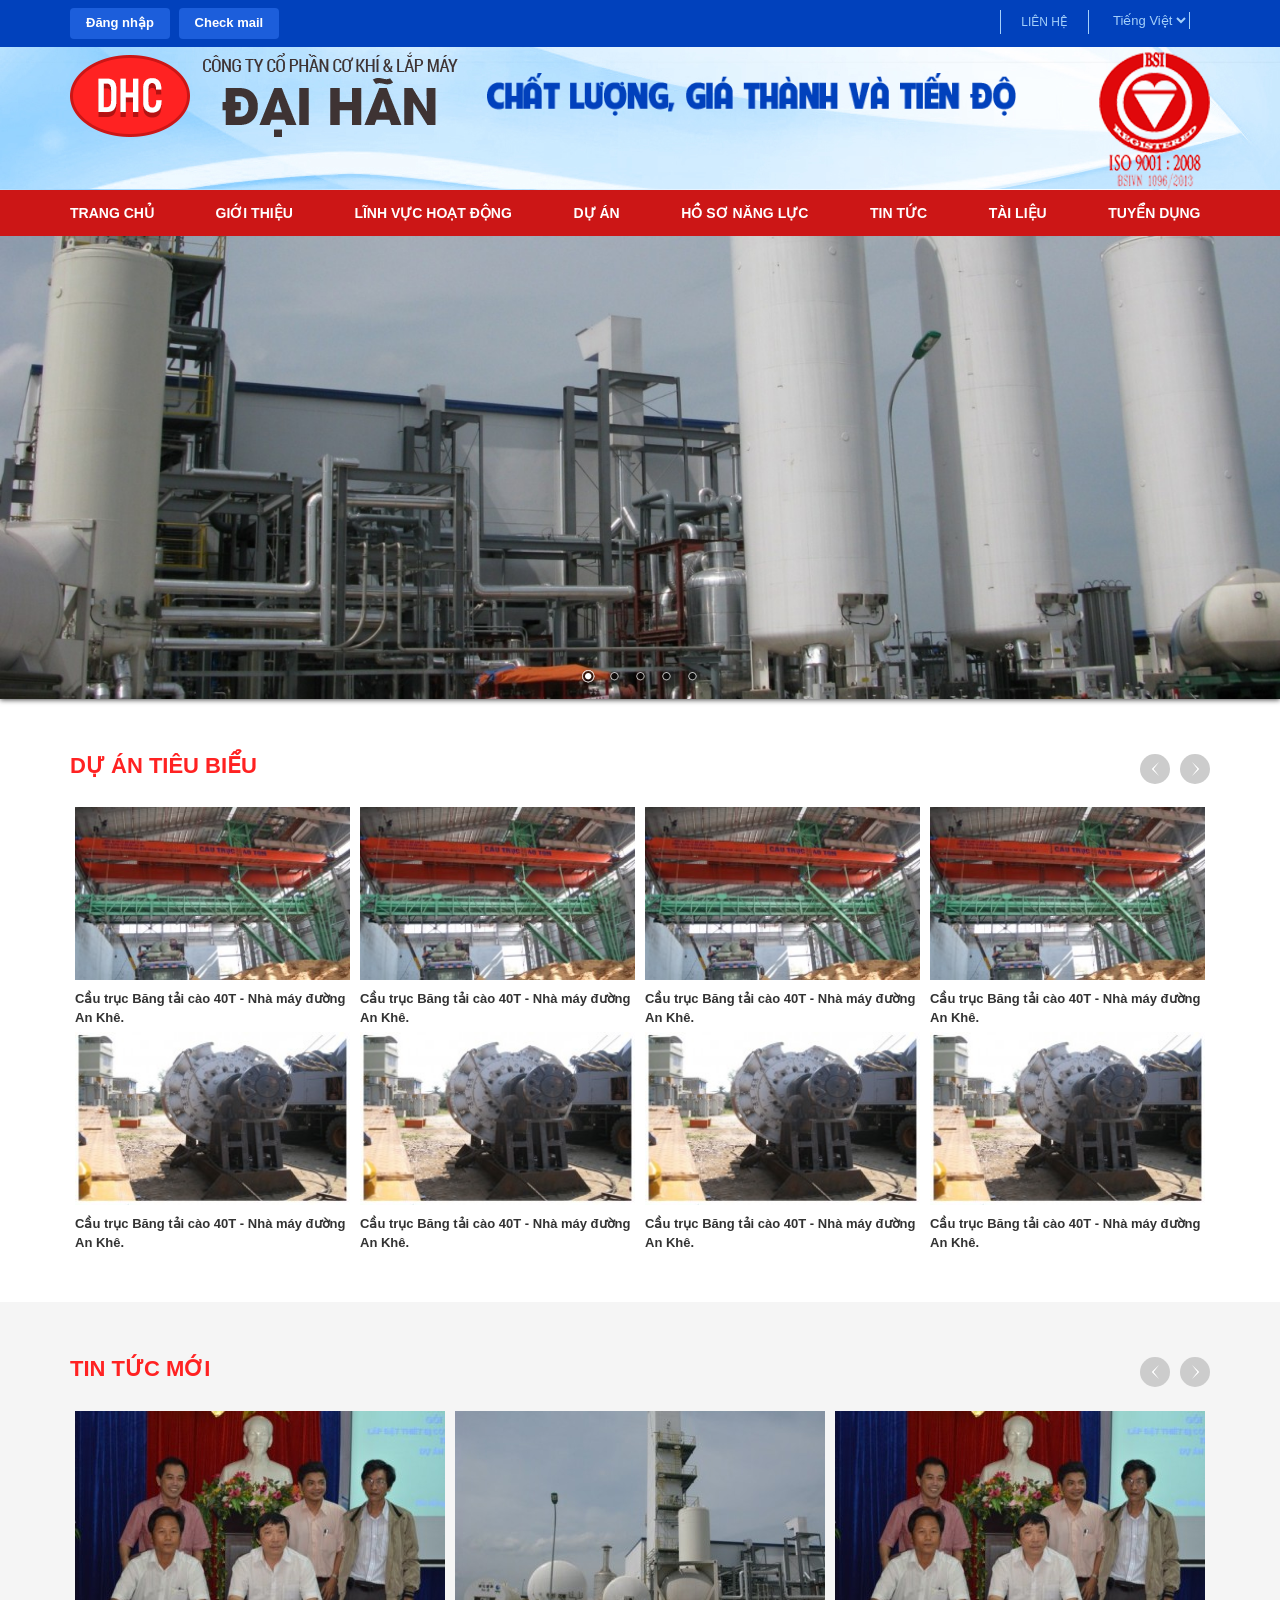
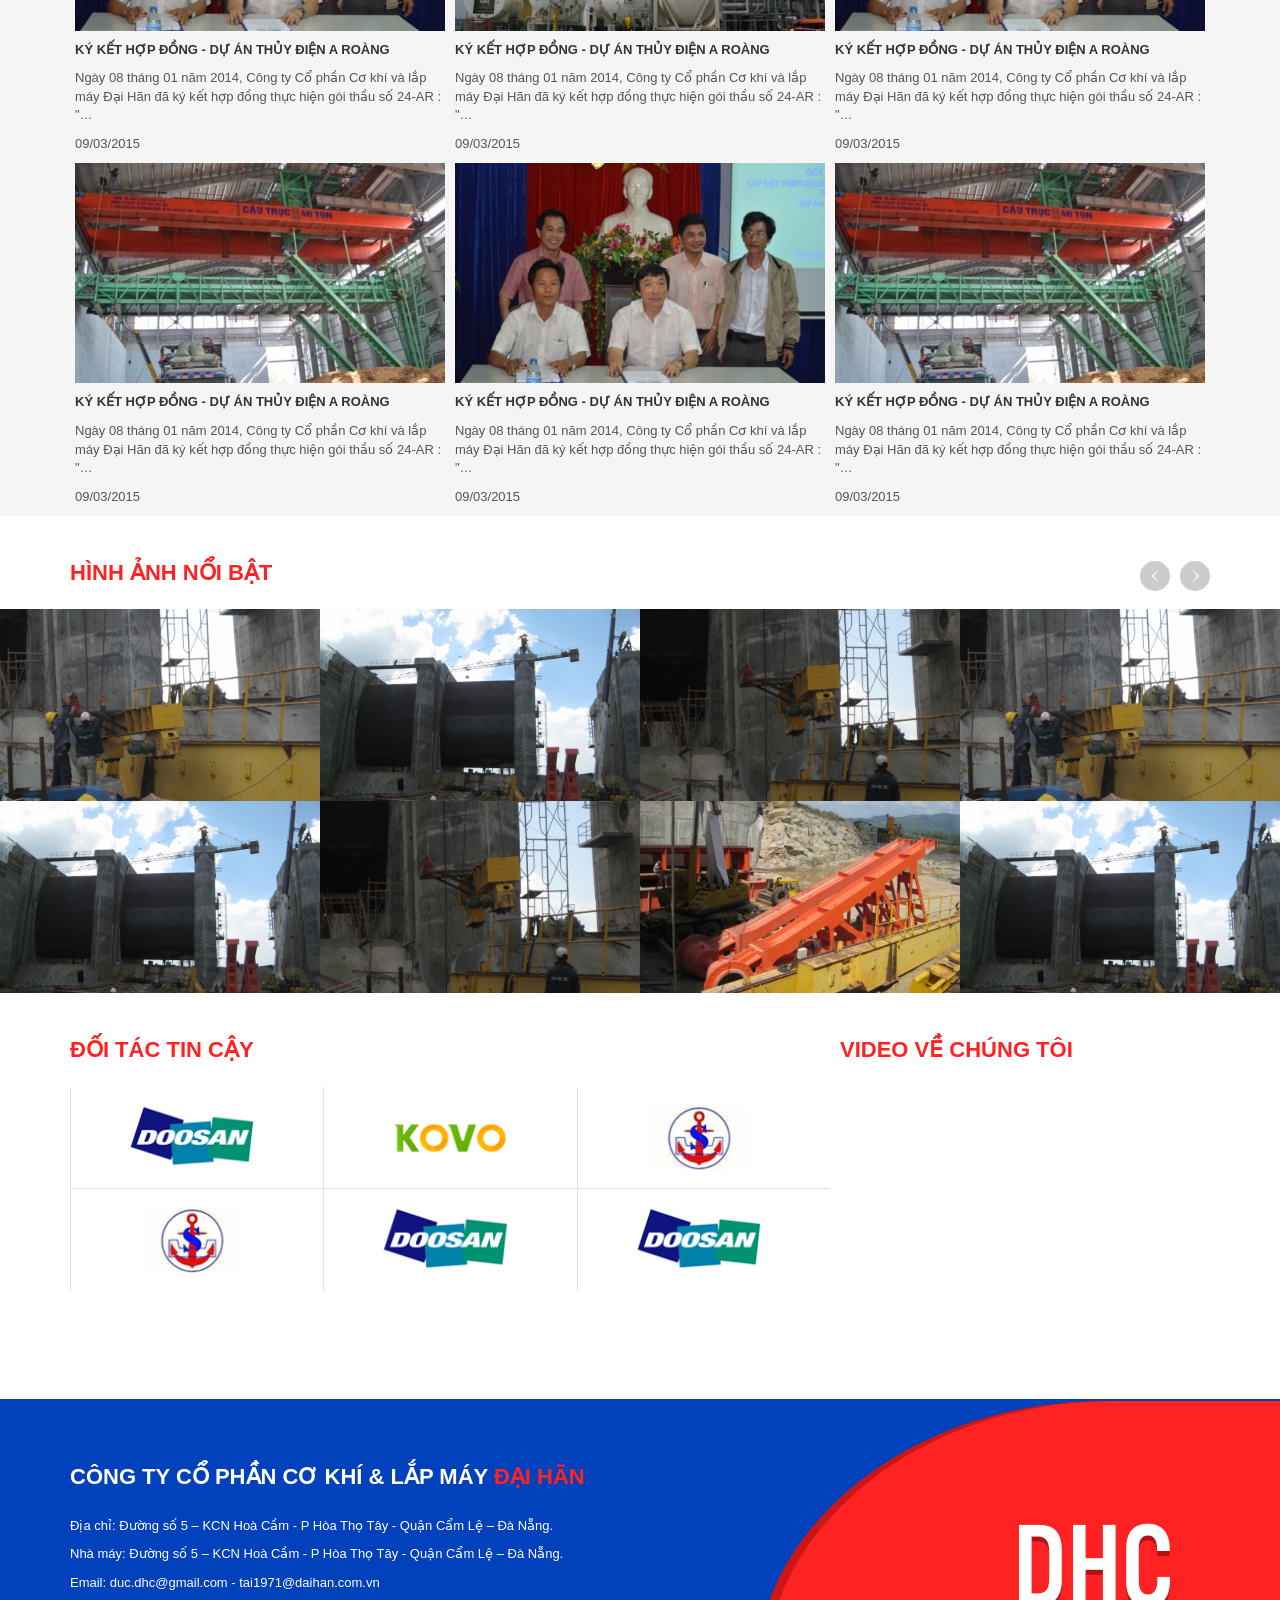
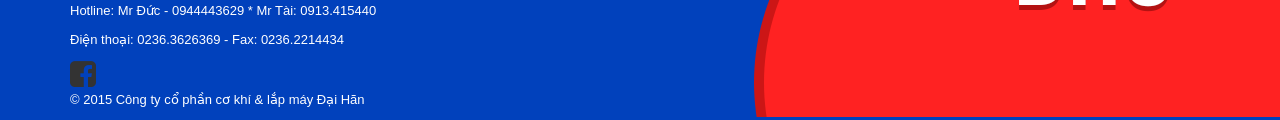
<file: index.html>
<!DOCTYPE html>
<html>
<head>
	<meta charset="utf-8">
	<meta http-equiv="X-UA-Compatible" content="IE=edge">
	<meta name="viewport" content="width=device-width, initial-scale=1.0">
	<title></title>
	<link rel="stylesheet" href="css/reset.css">
	<link rel="stylesheet" href="css/nivo-slider.css">
	<!-- <link rel="stylesheet" href="css/owl.theme.css"> -->
	<!-- <link rel="stylesheet" href="owl.carousel.min.css"> -->
	<link rel="stylesheet" href="css/owl.carousel.min.css">	

	<!-- <link rel="stylesheet" href="owl-carousel/owl.carousel.css"> -->
	<link rel="stylesheet" href="themes/default/default.css" type="text/css" media="screen" />
	<link rel="stylesheet" href="css/bootstrap.min.css">
	<link rel="stylesheet" href="css/style.css">
	<link rel="stylesheet" href="https://maxcdn.bootstrapcdn.com/font-awesome/4.4.0/css/font-awesome.min.css">


</head>
<body>
<div class="header-line">
	<div class="container">
		<div class="left">
			<a href="" title="" class="btn-login btn"> Đăng nhập</a>
			<a href="" title="" class="btn-check btn"> Check mail</a>
		</div>
		<div class="left-mb">
			<a href="" title=""><i class="fa fa-envelope"></i></a>
			<a href="" title=""><i class="fa fa fa-sign-out"></i></a>
		</div>
		<div class="right">
			<a href="" title="" class="lienhe">Liên hệ</a>
			<div class="language">
				<select name="">
					<option value="">Tiếng Việt</option>
					<option value="">Tiếng Anh</option>
				</select>
			</div>
		</div>
	</div>
</div>
<div class="header-top">
	<div class="container">
		<div class="logo">
			<img src="img/logo.png" alt="">
		</div>
		<div class="slogan">
			<img src="img/slogan.png" alt="">
		</div>
		<div class="iso">
			<img src="img/iso.png" alt="">
		</div>
	</div>
</div>
<nav>
	<div class="container">
		<div class="nav-bar">
			<div class="toggle">
				<span></span>
				<span></span>
				<span></span>
			</div>
			<ul class="main-menu">
				<li><a href="" title="">Trang chủ</a></li>
				<li><a href="" title="">Giới thiệu</a></li>
				<li><a class="item-menu" href="#">Lĩnh vực hoạt động</a><i class="fa fa-angle-down"></i>
					<ul class="sub-menu">
						<li><a href="" title="">thiết bị cho nhà máy đường</a></li>
						<li><a href="" title="">lắp đặt tuabin máy phát</a></li>
						<li><a href="" title="">nhà thép tiền chế</a></li>
						<li><a href="" title="">thiết bị nâng chuyền</a></li>
						<li><a href="" title="">thiết bị cơ khí thủy công</a></li>
					</ul>
				</li>
				<li><a href="" title="">dự án</a></li>
				<li><a href="" title="">hồ sơ năng lực</a></li>
				<li><a href="" title="">tin tức</a></li>
				<li><a href="" title="">tài liệu</a></li>
				<li><a href="" title="">tuyển dụng</a></li>
			</ul>
		</div>
	</div>
</nav>
<div id="wrapper">
<div class="slider-wrapper theme-default">
<div id="slider" class="nivoSlider"> 
	<img src="img/slide1.jpg" data-thumb="img/slide1.jpg" alt="" />
		<img src="img/slide2.jpg" />
		<img src="img/slide3.jpg" alt="" data-transition="slideInLeft" />
		<img src="img/slide5.jpg" alt="" title="" />
		<img src="img/slide6.jpg" alt="" title="" />
</div>
</div>
</div>

<div class="body-containt">
	<div class="container">
		<div class="title-header">
			<h1 class="title-section"> Dự án tiêu biểu</h1>
			<div class="nav-control"></div>
			<div class="clearfix"></div>
		</div>
		<div id="project" class="owl-carousel owl-theme">
		    <div class="item"><div class="infor"><a href="" title=""><img src="img/sp1.jpg" alt=""><span>Cầu trục Băng tải cào 40T - Nhà máy đường An Khê.</span></a></div>
		      <div class="infor"><a href="" title=""><img src="img/sp2.jpg" alt=""><span>Cầu trục Băng tải cào 40T - Nhà máy đường An Khê.</span></a></div> 
		    </div>
		    <div class="item"><div class="infor"><a href="" title=""><img src="img/sp1.jpg" alt=""><span>Cầu trục Băng tải cào 40T - Nhà máy đường An Khê.</span></a></div>
		      <div class="infor"><a href="" title=""><img src="img/sp2.jpg" alt=""><span>Cầu trục Băng tải cào 40T - Nhà máy đường An Khê.</span></a></div> 
		    </div>
		    <div class="item"><div class="infor"><a href="" title=""><img src="img/sp1.jpg" alt=""><span>Cầu trục Băng tải cào 40T - Nhà máy đường An Khê.</span></a></div>
		      <div class="infor"><a href="" title=""><img src="img/sp2.jpg" alt=""><span>Cầu trục Băng tải cào 40T - Nhà máy đường An Khê.</span></a></div> 
		    </div>
		    <div class="item"><div class="infor"><a href="" title=""><img src="img/sp1.jpg" alt=""><span>Cầu trục Băng tải cào 40T - Nhà máy đường An Khê.</span></a></div>
		      <div class="infor"><a href="" title=""><img src="img/sp2.jpg" alt=""><span>Cầu trục Băng tải cào 40T - Nhà máy đường An Khê.</span></a></div> 
		    </div>
		    <div class="item"><div class="infor"><a href="" title=""><img src="img/sp1.jpg" alt=""><span>Cầu trục Băng tải cào 40T - Nhà máy đường An Khê.</span></a></div>
		      <div class="infor"><a href="" title=""><img src="img/sp2.jpg" alt=""><span>Cầu trục Băng tải cào 40T - Nhà máy đường An Khê.</span></a></div> 
		    </div>
		    <div class="item"><div class="infor"><a href="" title=""><img src="img/sp1.jpg" alt=""><span>Cầu trục Băng tải cào 40T - Nhà máy đường An Khê.</span></a></div>
		      <div class="infor"><a href="" title=""><img src="img/sp2.jpg" alt=""><span>Cầu trục Băng tải cào 40T - Nhà máy đường An Khê.</span></a></div> 
		    </div>
		    <div class="item"><div class="infor"><a href="" title=""><img src="img/sp1.jpg" alt=""><span>Cầu trục Băng tải cào 40T - Nhà máy đường An Khê.</span></a></div>
		      <div class="infor"><a href="" title=""><img src="img/sp2.jpg" alt=""><span>Cầu trục Băng tải cào 40T - Nhà máy đường An Khê.</span></a></div> 
		    </div>
		    <div class="item"><div class="infor"><a href="" title=""><img src="img/sp1.jpg" alt=""><span>Cầu trục Băng tải cào 40T - Nhà máy đường An Khê.</span></a></div>
		      <div class="infor"><a href="" title=""><img src="img/sp2.jpg" alt=""><span>Cầu trục Băng tải cào 40T - Nhà máy đường An Khê.</span></a></div> 
		    </div>
		    <div class="item"><div class="infor"><a href="" title=""><img src="img/sp1.jpg" alt=""><span>Cầu trục Băng tải cào 40T - Nhà máy đường An Khê.</span></a></div>
		      <div class="infor"><a href="" title=""><img src="img/sp2.jpg" alt=""><span>Cầu trục Băng tải cào 40T - Nhà máy đường An Khê.</span></a></div> 
		    </div>
		    <div class="item"><div class="infor"><a href="" title=""><img src="img/sp1.jpg" alt=""><span>Cầu trục Băng tải cào 40T - Nhà máy đường An Khê.</span></a></div>
		      <div class="infor"><a href="" title=""><img src="img/sp2.jpg" alt=""><span>Cầu trục Băng tải cào 40T - Nhà máy đường An Khê.</span></a></div> 
		    </div>
		    <div class="item"><div class="infor"><a href="" title=""><img src="img/sp1.jpg" alt=""><span>Cầu trục Băng tải cào 40T - Nhà máy đường An Khê.</span></a></div>
		      <div class="infor"><a href="" title=""><img src="img/sp2.jpg" alt=""><span>Cầu trục Băng tải cào 40T - Nhà máy đường An Khê.</span></a></div> 
		    </div>
		    <div class="item"><div class="infor"><a href="" title=""><img src="img/sp1.jpg" alt=""><span>Cầu trục Băng tải cào 40T - Nhà máy đường An Khê.</span></a></div>
		      <div class="infor"><a href="" title=""><img src="img/sp2.jpg" alt=""><span>Cầu trục Băng tải cào 40T - Nhà máy đường An Khê.</span></a></div> 
		    </div>

		</div>
	</div>
</div>
<div class="body-containt">
	<div class="news">
		<div class="container">
			<div class="title-header">
			<h1 class="title-section">Tin tức mới</h1>
			<div class="nav-control2"></div>
			<div class="clearfix"></div>
		</div>
		<div id="owl-news" class="owl-carousel owl-theme">
		    <div class="item">
			    <div class="infor"><a href="" title=""><img src="img/news1.jpg" alt=""><p>KÝ KẾT HỢP ĐỒNG - DỰ ÁN THỦY ĐIỆN A ROÀNG</p></a>
			    <p>Ngày 08 tháng 01 năm 2014, Công ty Cổ phần Cơ khí và lắp máy Đại Hãn đã ký kết hợp đồng thực hiện gói thầu số 24-AR : "…</p>
			    <p>09/03/2015</p></div>
		       	<div class="infor"><a href="" title=""><img src="img/news2.jpg" alt=""><p>KÝ KẾT HỢP ĐỒNG - DỰ ÁN THỦY ĐIỆN A ROÀNG</p></a>
			    <p>Ngày 08 tháng 01 năm 2014, Công ty Cổ phần Cơ khí và lắp máy Đại Hãn đã ký kết hợp đồng thực hiện gói thầu số 24-AR : "…</p>
			    <p>09/03/2015</p></div>
		    </div>
		    <div class="item">
			    <div class="infor"><a href="" title=""><img src="img/news3.jpg" alt=""><p>KÝ KẾT HỢP ĐỒNG - DỰ ÁN THỦY ĐIỆN A ROÀNG</p></a>
			    <p>Ngày 08 tháng 01 năm 2014, Công ty Cổ phần Cơ khí và lắp máy Đại Hãn đã ký kết hợp đồng thực hiện gói thầu số 24-AR : "…</p>
			    <p>09/03/2015</p></div>
		       	<div class="infor"><a href="" title=""><img src="img/news1.jpg" alt=""><p>KÝ KẾT HỢP ĐỒNG - DỰ ÁN THỦY ĐIỆN A ROÀNG</p></a>
			    <p>Ngày 08 tháng 01 năm 2014, Công ty Cổ phần Cơ khí và lắp máy Đại Hãn đã ký kết hợp đồng thực hiện gói thầu số 24-AR : "…</p>
			    <p>09/03/2015</p></div>
		    </div>
		     <div class="item">
			    <div class="infor"><a href="" title=""><img src="img/news1.jpg" alt=""><p>KÝ KẾT HỢP ĐỒNG - DỰ ÁN THỦY ĐIỆN A ROÀNG</p></a>
			    <p>Ngày 08 tháng 01 năm 2014, Công ty Cổ phần Cơ khí và lắp máy Đại Hãn đã ký kết hợp đồng thực hiện gói thầu số 24-AR : "…</p>
			    <p>09/03/2015</p></div>
		       	<div class="infor"><a href="" title=""><img src="img/news2.jpg" alt=""><p>KÝ KẾT HỢP ĐỒNG - DỰ ÁN THỦY ĐIỆN A ROÀNG</p></a>
			    <p>Ngày 08 tháng 01 năm 2014, Công ty Cổ phần Cơ khí và lắp máy Đại Hãn đã ký kết hợp đồng thực hiện gói thầu số 24-AR : "…</p>
			    <p>09/03/2015</p></div>
		    </div>
		    <div class="item">
			    <div class="infor"><a href="" title=""><img src="img/news3.jpg" alt=""><p>KÝ KẾT HỢP ĐỒNG - DỰ ÁN THỦY ĐIỆN A ROÀNG</p></a>
			    <p>Ngày 08 tháng 01 năm 2014, Công ty Cổ phần Cơ khí và lắp máy Đại Hãn đã ký kết hợp đồng thực hiện gói thầu số 24-AR : "…</p>
			    <p>09/03/2015</p></div>
		       	<div class="infor"><a href="" title=""><img src="img/news1.jpg" alt=""><p>KÝ KẾT HỢP ĐỒNG - DỰ ÁN THỦY ĐIỆN A ROÀNG</p></a>
			    <p>Ngày 08 tháng 01 năm 2014, Công ty Cổ phần Cơ khí và lắp máy Đại Hãn đã ký kết hợp đồng thực hiện gói thầu số 24-AR : "…</p>
			    <p>09/03/2015</p></div>
		    </div>
		     <div class="item">
			    <div class="infor"><a href="" title=""><img src="img/news1.jpg" alt=""><p>KÝ KẾT HỢP ĐỒNG - DỰ ÁN THỦY ĐIỆN A ROÀNG</p></a>
			    <p>Ngày 08 tháng 01 năm 2014, Công ty Cổ phần Cơ khí và lắp máy Đại Hãn đã ký kết hợp đồng thực hiện gói thầu số 24-AR : "…</p>
			    <p>09/03/2015</p></div>
		       	<div class="infor"><a href="" title=""><img src="img/news2.jpg" alt=""><p>KÝ KẾT HỢP ĐỒNG - DỰ ÁN THỦY ĐIỆN A ROÀNG</p></a>
			    <p>Ngày 08 tháng 01 năm 2014, Công ty Cổ phần Cơ khí và lắp máy Đại Hãn đã ký kết hợp đồng thực hiện gói thầu số 24-AR : "…</p>
			    <p>09/03/2015</p></div>
		    </div>
		    <div class="item">
			    <div class="infor"><a href="" title=""><img src="img/news3.jpg" alt=""><p>KÝ KẾT HỢP ĐỒNG - DỰ ÁN THỦY ĐIỆN A ROÀNG</p></a>
			    <p>Ngày 08 tháng 01 năm 2014, Công ty Cổ phần Cơ khí và lắp máy Đại Hãn đã ký kết hợp đồng thực hiện gói thầu số 24-AR : "…</p>
			    <p>09/03/2015</p></div>
		       	<div class="infor"><a href="" title=""><img src="img/news1.jpg" alt=""><p>KÝ KẾT HỢP ĐỒNG - DỰ ÁN THỦY ĐIỆN A ROÀNG</p></a>
			    <p>Ngày 08 tháng 01 năm 2014, Công ty Cổ phần Cơ khí và lắp máy Đại Hãn đã ký kết hợp đồng thực hiện gói thầu số 24-AR : "…</p>
			    <p>09/03/2015</p></div>
		    </div>
		</div>
		</div>
	</div>
</div>


<div class="body-containt">
		<div class="container">
			<div class="title-header">
				<h1 class="title-section">Hình ảnh nổi bật</h1>
				<div class="nav-control3"></div>
				<div class="clearfix"></div>
			</div>
		</div>
			<div id="owl-img" class="owl-carousel owl-theme">
			    <div class="item">
			    	<div class="infor"><a href="" title=""><img src="img/img1.png" alt=""></a></div>
			    	<div class="infor"><a href="" title=""><img src="img/img2.png" alt=""></a></div>
				</div>
				<div class="item">
			    	<div class="infor"><a href="" title=""><img src="img/img2.png" alt=""></a></div>
			    	<div class="infor"><a href="" title=""><img src="img/img3.png" alt=""></a></div>
				</div>
				<div class="item">
			    	<div class="infor"><a href="" title=""><img src="img/img3.png" alt=""></a></div>
			    	<div class="infor"><a href="" title=""><img src="img/img4.png" alt=""></a></div>
				</div>
				<div class="item">
			    	<div class="infor"><a href="" title=""><img src="img/img1.png" alt=""></a></div>
			    	<div class="infor"><a href="" title=""><img src="img/img2.png" alt=""></a></div>
				</div>
				<div class="item">
			    	<div class="infor"><a href="" title=""><img src="img/img2.png" alt=""></a></div>
			    	<div class="infor"><a href="" title=""><img src="img/img3.png" alt=""></a></div>
				</div>
				<div class="item">
			    	<div class="infor"><a href="" title=""><img src="img/img3.png" alt=""></a></div>
			    	<div class="infor"><a href="" title=""><img src="img/img4.png" alt=""></a></div>
				</div>
				<div class="item">
			    	<div class="infor"><a href="" title=""><img src="img/img1.png" alt=""></a></div>
			    	<div class="infor"><a href="" title=""><img src="img/img2.png" alt=""></a></div>
				</div>
				<div class="item">
			    	<div class="infor"><a href="" title=""><img src="img/img2.png" alt=""></a></div>
			    	<div class="infor"><a href="" title=""><img src="img/img3.png" alt=""></a></div>
				</div>
				<div class="item">
			    	<div class="infor"><a href="" title=""><img src="img/img3.png" alt=""></a></div>
			    	<div class="infor"><a href="" title=""><img src="img/img4.png" alt=""></a></div>
				</div>
			</div>
</div>

<div class="body-containt">
		<div class="container">
			<div class="doitac">
				<div class="title-header">
					<h1 class="title-section">Đối tác tin cậy</h1>
					<div class="nav-control4"></div>
					<div class="clearfix"></div>
				</div>
				<div class="doitac-item">
					<div id="owl-doitac" class="owl-carousel">
						<div class="item">
							<div class="dt-item"><img src="img/dt.png" alt=""></div>
							<div class="dt-item1"><img src="img/dt1.png" alt=""></div>
						</div>
						<div class="item">
							<div class="dt-item"><img src="img/dt2.png" alt=""></div>
							<div class="dt-item1"><img src="img/dt.png" alt=""></div>
						</div>
						<div class="item">
							<div class="dt-item"><img src="img/dt1.png" alt=""></div>
							<div class="dt-item1"><img src="img/dt.png" alt=""></div>
						</div>
					</div>
				</div>
			</div>
			<div class="video">
				<div class="title-header">
					<h1 class="title-section">Video về chúng tôi</h1>
					<div class="clearfix"></div>
				</div>
				<iframe  src="https://www.youtube.com/embed/zZuILEERw38" frameborder="0" allowfullscreen></iframe>
			</div>
		</div>
</div>
<div class="footer-iner">
	<div class="container">
		<div class="footer-info">
			<div class="title-section">Công ty cổ phần cơ khí & lắp máy <span class="daihan">đại hãn</span></div>
			<div class="clearfix"></div>
			<div class="diachi">
				<p>Địa chỉ: Đường số 5 – KCN Hoà Cầm - P Hòa Thọ Tây - Quận Cẩm Lệ – Đà Nẵng.</p>
				<p>Nhà máy: Đường số 5 – KCN Hoà Cầm - P Hòa Thọ Tây - Quận Cẩm Lệ – Đà Nẵng.</p>
				<p>Email: duc.dhc@gmail.com - tai1971@daihan.com.vn</p>
				<p>Hotline: Mr Đức - 0944443629 * Mr Tài: 0913.415440</p>
				<p>Điện thoại: 0236.3626369 - Fax: 0236.2214434</p>
				<a href="www.facebook.com" title=""><i class="fa fa-facebook-square";" aria-hidden="true"></i></a>
				<p>© 2015 Công ty cổ phần cơ khí & lắp máy Đại Hãn</p>
			</div>
		</div>
	</div>	
</div>


   	<script type="text/javascript" src="js/jquery1.11.3jquery.min.js"></script>
	<script type="text/javascript" src="js/jquery.nivo.slider.js"></script>
	<!-- <script type="text/javascript" src="owl-carousel/owl.carousel.js"></script> -->
	<script type="text/javascript" src="js/owl.carousel.js"></script>
	<script type="text/javascript" src="js/js.js"></script>
	

</body>
</html>
</file>
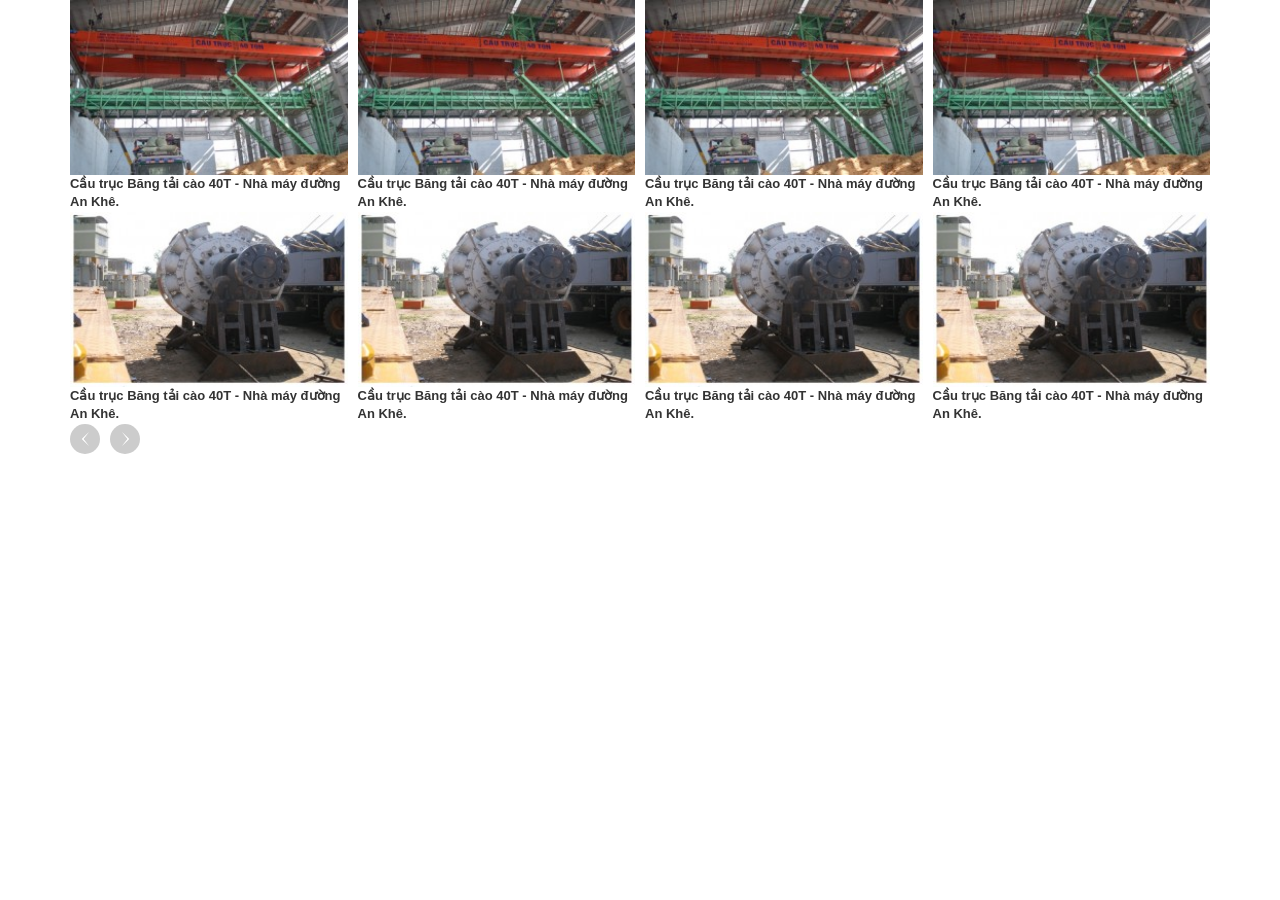
<file: index1.html>
<!DOCTYPE html>
<html>
<head>
	<meta charset="utf-8">
	<meta http-equiv="X-UA-Compatible" content="IE=edge">
	<title></title>
    <link rel="stylesheet" href="css/owl.carousel.min.css">
  <link rel="stylesheet" href="css/bootstrap.min.css">

	<link rel="stylesheet" href="css/style.css">

</head>
<body>
<div class="container">

<div class="owl-carousel owl-theme">
    <div class="item"><div class="item1"><a href="" title=""><img src="img/sp1.jpg" alt=""><span>Cầu trục Băng tải cào 40T - Nhà máy đường An Khê.</span></a></div>
      <div class="item2"><a href="" title=""><img src="img/sp2.jpg" alt=""><span>Cầu trục Băng tải cào 40T - Nhà máy đường An Khê.</span></a></div> 
    </div>
    <div class="item"><div class="item1"><a href="" title=""><img src="img/sp1.jpg" alt=""><span>Cầu trục Băng tải cào 40T - Nhà máy đường An Khê.</span></a></div>
      <div class="item2"><a href="" title=""><img src="img/sp2.jpg" alt=""><span>Cầu trục Băng tải cào 40T - Nhà máy đường An Khê.</span></a></div> 
    </div>
    <div class="item"><div class="item1"><a href="" title=""><img src="img/sp1.jpg" alt=""><span>Cầu trục Băng tải cào 40T - Nhà máy đường An Khê.</span></a></div>
      <div class="item2"><a href="" title=""><img src="img/sp2.jpg" alt=""><span>Cầu trục Băng tải cào 40T - Nhà máy đường An Khê.</span></a></div> 
    </div>
    <div class="item"><div class="item1"><a href="" title=""><img src="img/sp1.jpg" alt=""><span>Cầu trục Băng tải cào 40T - Nhà máy đường An Khê.</span></a></div>
      <div class="item2"><a href="" title=""><img src="img/sp2.jpg" alt=""><span>Cầu trục Băng tải cào 40T - Nhà máy đường An Khê.</span></a></div> 
    </div>
    <div class="item"><div class="item1"><a href="" title=""><img src="img/sp1.jpg" alt=""><span>Cầu trục Băng tải cào 40T - Nhà máy đường An Khê.</span></a></div>
      <div class="item2"><a href="" title=""><img src="img/sp2.jpg" alt=""><span>Cầu trục Băng tải cào 40T - Nhà máy đường An Khê.</span></a></div> 
    </div>
    <div class="item"><div class="item1"><a href="" title=""><img src="img/sp1.jpg" alt=""><span>Cầu trục Băng tải cào 40T - Nhà máy đường An Khê.</span></a></div>
      <div class="item2"><a href="" title=""><img src="img/sp2.jpg" alt=""><span>Cầu trục Băng tải cào 40T - Nhà máy đường An Khê.</span></a></div> 
    </div>
    <div class="item"><div class="item1"><a href="" title=""><img src="img/sp1.jpg" alt=""><span>Cầu trục Băng tải cào 40T - Nhà máy đường An Khê.</span></a></div>
      <div class="item2"><a href="" title=""><img src="img/sp2.jpg" alt=""><span>Cầu trục Băng tải cào 40T - Nhà máy đường An Khê.</span></a></div> 
    </div>
    <div class="item"><div class="item1"><a href="" title=""><img src="img/sp1.jpg" alt=""><span>Cầu trục Băng tải cào 40T - Nhà máy đường An Khê.</span></a></div>
      <div class="item2"><a href="" title=""><img src="img/sp2.jpg" alt=""><span>Cầu trục Băng tải cào 40T - Nhà máy đường An Khê.</span></a></div> 
    </div>
    <div class="item"><div class="item1"><a href="" title=""><img src="img/sp1.jpg" alt=""><span>Cầu trục Băng tải cào 40T - Nhà máy đường An Khê.</span></a></div>
      <div class="item2"><a href="" title=""><img src="img/sp2.jpg" alt=""><span>Cầu trục Băng tải cào 40T - Nhà máy đường An Khê.</span></a></div> 
    </div>
    <div class="item"><div class="item1"><a href="" title=""><img src="img/sp1.jpg" alt=""><span>Cầu trục Băng tải cào 40T - Nhà máy đường An Khê.</span></a></div>
      <div class="item2"><a href="" title=""><img src="img/sp2.jpg" alt=""><span>Cầu trục Băng tải cào 40T - Nhà máy đường An Khê.</span></a></div> 
    </div>
    <div class="item"><div class="item1"><a href="" title=""><img src="img/sp1.jpg" alt=""><span>Cầu trục Băng tải cào 40T - Nhà máy đường An Khê.</span></a></div>
      <div class="item2"><a href="" title=""><img src="img/sp2.jpg" alt=""><span>Cầu trục Băng tải cào 40T - Nhà máy đường An Khê.</span></a></div> 
    </div>

</div>

  

</div>
  <script type="text/javascript" src="js/jquery1.11.3jquery.min.js"></script>
  <script type="text/javascript" src="owl.carousel.js"></script>
      <script type="text/javascript">
 $('.owl-carousel').owlCarousel({
    loop:true,
    margin:10,
    nav:true,
    responsive:{
        0:{
            items:1
        },
        600:{
            items:3
        },
        1000:{
            items:4
        }
    }
})
  </script>
</body>
</html>
</file>
<file: themes/default/default.css>
/*
Skin Name: Nivo Slider Default Theme
Skin URI: http://nivo.dev7studios.com
Description: The default skin for the Nivo Slider.
Version: 1.3
Author: Gilbert Pellegrom
Author URI: http://dev7studios.com
Supports Thumbs: true
*/

.theme-default .nivoSlider {
	position:relative;
	background:#fff url(loading.gif) no-repeat 50% 50%;
    margin-bottom:10px;
    -webkit-box-shadow: 0px 1px 5px 0px #4a4a4a;
    -moz-box-shadow: 0px 1px 5px 0px #4a4a4a;
    box-shadow: 0px 1px 5px 0px #4a4a4a;
}
.theme-default .nivoSlider img {
	position:absolute;
	top:0px;
	left:0px;
	display:none;
}
.theme-default .nivoSlider a {
	border:0;
	display:block;
}

.theme-default .nivo-controlNav {
	text-align: center;
	padding: 20px 0;
}
.theme-default .nivo-controlNav a {
	display:inline-block;
	width:22px;
	height:22px;
	background:url(bullets.png) no-repeat;
	text-indent:-9999px;
	border:0;
	margin: 0 2px;
}
.theme-default .nivo-controlNav a.active {
	background-position:0 -22px;
}

.theme-default .nivo-directionNav a {
	display:block;
	width:30px;
	height:30px;
	background:url(arrows.png) no-repeat;
	text-indent:-9999px;
	border:0;
	opacity: 0;
	-webkit-transition: all 200ms ease-in-out;
    -moz-transition: all 200ms ease-in-out;
    -o-transition: all 200ms ease-in-out;
    transition: all 200ms ease-in-out;
}
.theme-default:hover .nivo-directionNav a { opacity: 1; }
.theme-default a.nivo-nextNav {
	background-position:-30px 0;
	right:15px;
}
.theme-default a.nivo-prevNav {
	left:15px;
}

.theme-default .nivo-caption {
    font-family: Helvetica, Arial, sans-serif;
}
.theme-default .nivo-caption a {
    color:#fff;
    border-bottom:1px dotted #fff;
}
.theme-default .nivo-caption a:hover {
    color:#fff;
}

.theme-default .nivo-controlNav.nivo-thumbs-enabled {
	width: 100%;
}
.theme-default .nivo-controlNav.nivo-thumbs-enabled a {
	width: auto;
	height: auto;
	background: none;
	margin-bottom: 5px;
}
.theme-default .nivo-controlNav.nivo-thumbs-enabled img {
	display: block;
	width: 120px;
	height: auto;
}
</file>
<file: css/style.css>
* {
  box-sizing: border-box;
}
a{
	text-decoration: none !important;
	color: #333333!important;
	font-weight: bold!important;
}
a:hover{
	text-decoration: none !important;
	color: #428bca!important;
	font-weight: bold!important;
	opacity: 1;
}
img:hover{
	opacity: 0.8;
}
li{
	list-style: none;
}
.container{
	/* width: 1200px!important; */
}
body{
	/* font-family: "Roboto-Regular"!important; */
    font-size: 13px !important;
    color: #555;
}
.header-line{
	background: #0141BC;
	padding:8px 0px;
}
.header-line .right{
	float: right;
}
.header-line .left{
	float: left;
}
.language{
	padding: 4px 20px;
	float: right;
}
.clearfix{
	content: "";
	display: block;
	clear: both;
}
.btn-login,.btn-check{
	font-size: 13px !important;
	margin-right: 5px;
	padding: 5px 15px !important;
	color: #FFFFFF!important;
	background: #1C5EDB;

}
.btn-login:hover,.btn-check:hover{
	background: #CC1616;
	color: #FFFFFF !important;
}
.lienhe{
	font-weight: normal !important;
	position: relative;
	color: #A5D0FA !important;
	font-size: 12px;
	text-transform: uppercase;
	padding: 5px 20px;
	top: 5px;
	border-right: 1px solid #A5D0FA;
	border-left: 1px solid #A5D0FA;
}
.lienhe:hover{
	color: #FFFFFF;
	text-decoration: none;
}
.language select{
	border: none;
	color: #A5D0FA;
	/* font-weight: bold; */
	border-right: 1px solid #A5D0FA;
	/* border-left: 1px solid #A5D0FA; */
	background: #0141BC;
	position: relative;
	top: 0px;

}
.header-top{
	background: url('../img/bg-header.jpg')
}
.iso{
	float: right;
}
.logo,.slogan,.iso{
	padding-top: 5px;
	display: inline-block;
}
.slogan{
	max-width: 579px;
	padding-right: 25px;
	padding-left: 25px;	
}
.slogan img{
	width: 100%;
}
nav{

	background: #CC1616;
}
.main-menu{
	margin-bottom: 0px;
}
.main-menu li{
	font-size: 14px;
	list-style: none;
	text-decoration: none;
	position: relative;
	display: inline-block;
	text-transform: uppercase;
	padding: 13px 29px;
	font-weight: bold;
}
.main-menu a{
	color: #ffffff !important;
}
.main-menu li:first-child{
	padding-left: 0px;
}
.main-menu li:last-child{
	padding-right: 0px;
}
.main-menu>li>.sub-menu{
	display: none;
	top: 45px;
	left: -10px;
	position: absolute;
	width: 300px;
	background: #333;
	text-decoration: none;
	z-index: 12;
}
.main-menu>li:hover>a{
	color: #A7A1FA !important;
	text-decoration: none;
}
.main-menu li:hover>ul{
	display: block;
}
.sub-menu li{
	border-bottom: 1px solid #B7B7B7;
	padding: 10px 10px !important;
	display: block;
}
.sub-menu li:last-child{
	border-bottom: none;
}
.sub-menu li a{
	display: block;
}
.sub-menu li:hover a{
	color: #A7A1FA !important;
	text-decoration: none;
}
.fa{
	display: none;
}
#wrapper{
	position: relative;
	overflow: hidden;
}
.nivo-controlNav{
	position: absolute;
	z-index: 12;
	bottom: 0;
	left: 0;
	right: 0;
}
.body-containt{
	padding-top: 45px;
}
.title-section{
	font-size: 22px;
	color: #FF2222;
	font-weight: bold;
	text-transform: uppercase;
	margin-top: 0;
	margin-bottom: 24px;
}

.item li a{
	font-size: 14px !important;
	color: #333333 !important;
	font-weight: bold;
	font-family: "Roboto-Medium";
}
.title-section{
	float: left;
}
.nav-control{
	float: right;
}
.nav-control2{
	float: right;
}
.nav-control3{
	float: right;
}
.nav-control4{
	float: right;
}
.owl-prev,.owl-next{
	display: inline-block;
}
#project .infor{
	margin: 5px;
}
#owl-news .infor{
	margin: 5px;
}
#owl-img .item{
	/* width: 337.25px!important; */
}
#owl-img .owl-item{
	margin-right: 0px!important;
	/* width: 337.25px!important; */
}
.info{
	padding-right:30px; 
}
.infor img{
	margin-bottom: 10px;
}
.owl-nav div.owl-prev{
	background: url('../img/prev-nivo.png') no-repeat center #cccccc;
	margin-right: 10px;
}
.owl-nav div{
	width: 30px;
	height: 30px;
	text-indent: -10000px;
	background: url('../img/next-nivo.png') no-repeat center #cccccc;
	border-radius: 50%;
}
#owl-doitac .owl-nav{
	display: none;
}
.news{
	background: #f5f5f5;
	padding-top: 55px;
}
#owl-img .infor img{
	margin: 0px!important;
}
.doitac{
	max-width: 66.66666%;
}
.doitac-item{
	width: 100%;
}

#owl-doitac .item{
	/* width: 257px; */
}
#owl-doitac .item .dt-item{
	width: 100%;
	padding: 10px;
	border-right: 1px solid #E1E1E1;
	border-bottom: 1px solid #E1E1E1;
}
#owl-doitac .item .dt-item1{
	width: 100%;
	padding: 10px;
	border-right: 1px solid #E1E1E1;
}
.doitac,.video{
	float: left;
}
.footer-iner{
	background: url('../img/bg-partem.png') right no-repeat #0141BC;
	margin-top: 100px;
	color: #FFFFFF;
}
.footer-iner .title-section{
	/* font-family: "utm_alexander"; */
	padding-top: 62px;
	color: #FFFFFF;

}
.daihan{
	color: #FF2222;
}
.fa{
	font-size: 30px!important;
}
.left-mb a{
	color: #FFFFFF!important;
	padding-right: 10px;
}
.left-mb .fa{
	padding: 5px 8px;
	background: #1c5edb;
	border-radius: 5px;
	font-size: 20px!important;
}
.left-mb{
	float: left;
	display: none;
}
.fa-angle-down{
	display: none!important;
}
.video{
	width: 33.3333%;
	padding-left: 10px;
}
.video iframe{
	width:370px;
	height:207px;
}
@media screen and (max-width: 481px)
{
	.left{
		display: none;
	}
	.left-mb{
		display: block!important;
	}
	.lienhe{
		padding: 0px 8px;
		border-left: none;
	}
	.language{
		padding-top: 3px;
		padding-right: 8px;
		padding-left: 8px;
		top: 2px;
	}
	.language select{
		border-right: none;
	}
	.logo{
		width: 100%;
		text-align: center;
		padding: 20px 0px;
	}
	.logo img{
		width: 270px;
	}
	.slogan,.iso{
		display: none;
	}
	.main-menu li{
		display: block;
		padding: 5px;
		border-bottom: 1px solid #333333;
	}
	.main-menu li:hover>ul{
	display: none;
		}
	.main-menu li a{
		font-weight: bold!important;
		font-size: 13px;
		color: #B7B7B7!important;
	}
	.main-menu li:first-child{
		padding-left: 5px;
	}
	.main-menu>li>.sub-menu{
		position:static;
	}
	.toggle {
		display: block;
		height: 50px;
		padding-top: 10px;
		color: #ffff;
		width: 35px;
		height: 50px;
	}
	.toggle span{
		display: block;
		height: 3px;
		width: 100%;
		background: #ffff;
		margin: 5px 0px;
	}
	.main-menu{
		display: none;
	}
	.main-menu{
		background: #212121;
		position: absolute;
		left: 0px;
		right: 0px;
		z-index: 1111;
		padding-left: 10px;
		padding-right: 10px;
	}
	.main-menu>ul>li{
		background: #212121;
		border: 1px solid #333333;

	}
	.fa-angle-down{
		display: block!important;
		float: right;
		color: #ffffff;
		font-size: 20px!important;
	}
	.sub-menu li{
		border: none;
		background: #212121;
	}
	.sub-menu li a{
		font-size: 11px!important;
	}
	.doitac{
		width: 100%;
	}
	.footer-iner{
		margin-top: 30px;
		background: #0141BC;
		text-align: center;
	}
	.doitac{
		max-width: 100%!important;
	}
	.video{
		width: 100%!important;
	}
}
@media screen and (max-width: 786px)
{
	.slogan{
		display: none;
	}
	.left-mb{
		display: none;
	}
	.main-menu li{
		display: block;
		padding: 5px;
		border-bottom: 1px solid #333333;
	}
	.main-menu li:hover>ul{
	display: none;
		}
	.main-menu li a{
		font-weight: bold!important;
		font-size: 13px;
		color: #B7B7B7!important;
	}
	.main-menu li:first-child{
		padding-left: 5px;
	}
	.main-menu>li>.sub-menu{
		position:static;
	}
	.toggle {
		display: block;
		height: 50px;
		padding-top: 10px;
		color: #ffff;
		width: 35px;
		height: 50px;
	}
	.toggle span{
		display: block;
		height: 3px;
		width: 100%;
		background: #ffff;
		margin: 5px 0px;
	}
	.main-menu{
		display: none;
	}
	.main-menu{
		background: #212121;
		position: absolute;
		left: 0px;
		right: 0px;
		z-index: 1111;
		padding-left: 10px;
		padding-right: 10px;
	}
	.main-menu>ul>li{
		background: #212121;
		border: 1px solid #333333;

	}
	.fa-angle-down{
		display: block!important;
		float: right;
		color: #ffffff;
		font-size: 20px!important;
	}
	.sub-menu li{
		border: none;
		background: #212121;
	}
	.sub-menu li a{
		font-size: 11px!important;
	}
	.footer-iner{
		margin-top: 30px;
		background: #0141BC;
		text-align: center;
	}
/* 	.doitac{
		max-width: 470px;
	}
	.video iframe{
		width: 300px;
		height: 270px;
	} */
}
@media screen and (max-width: 1199px)
{
	.slogan{
		width: 381px;
	}
	.main-menu>li{
		padding: 13px 15px;
	}

}
@media screen and (max-width: 991px)
{
	.slogan{
		display: none;
	}
	.left-mb{
		display: none;
	}
	.main-menu li{
		display: block;
		padding: 5px;
		border-bottom: 1px solid #333333;
	}
	.main-menu li:hover>ul{
	display: none;
		}
	.main-menu li a{
		font-weight: bold!important;
		font-size: 13px;
		color: #B7B7B7!important;
	}
	.main-menu li:first-child{
		padding-left: 5px;
	}
	.main-menu>li>.sub-menu{
		position:static;
	}
	.toggle {
		display: block;
		height: 50px;
		padding-top: 10px;
		color: #ffff;
		width: 35px;
		height: 50px;
	}
	.toggle span{
		display: block;
		height: 3px;
		width: 100%;
		background: #ffff;
		margin: 5px 0px;
	}
	.main-menu{
		display: none;
	}
	.main-menu{
		background: #212121;
		position: absolute;
		left: 0px;
		right: 0px;
		z-index: 1111;
		padding-left: 10px;
		padding-right: 10px;
	}
	.main-menu>ul>li{
		background: #212121;
		border: 1px solid #333333;

	}
	.fa-angle-down{
		display: block!important;
		float: right;
		color: #ffffff;
		font-size: 20px!important;
	}
	.sub-menu li{
		border: none;
		background: #212121;
	}
	.sub-menu li a{
		font-size: 11px!important;
	}
	.doitac{
		max-width: 100%!important;
	}
	.video{
		width: 100%!important;
	}
}
</file>
